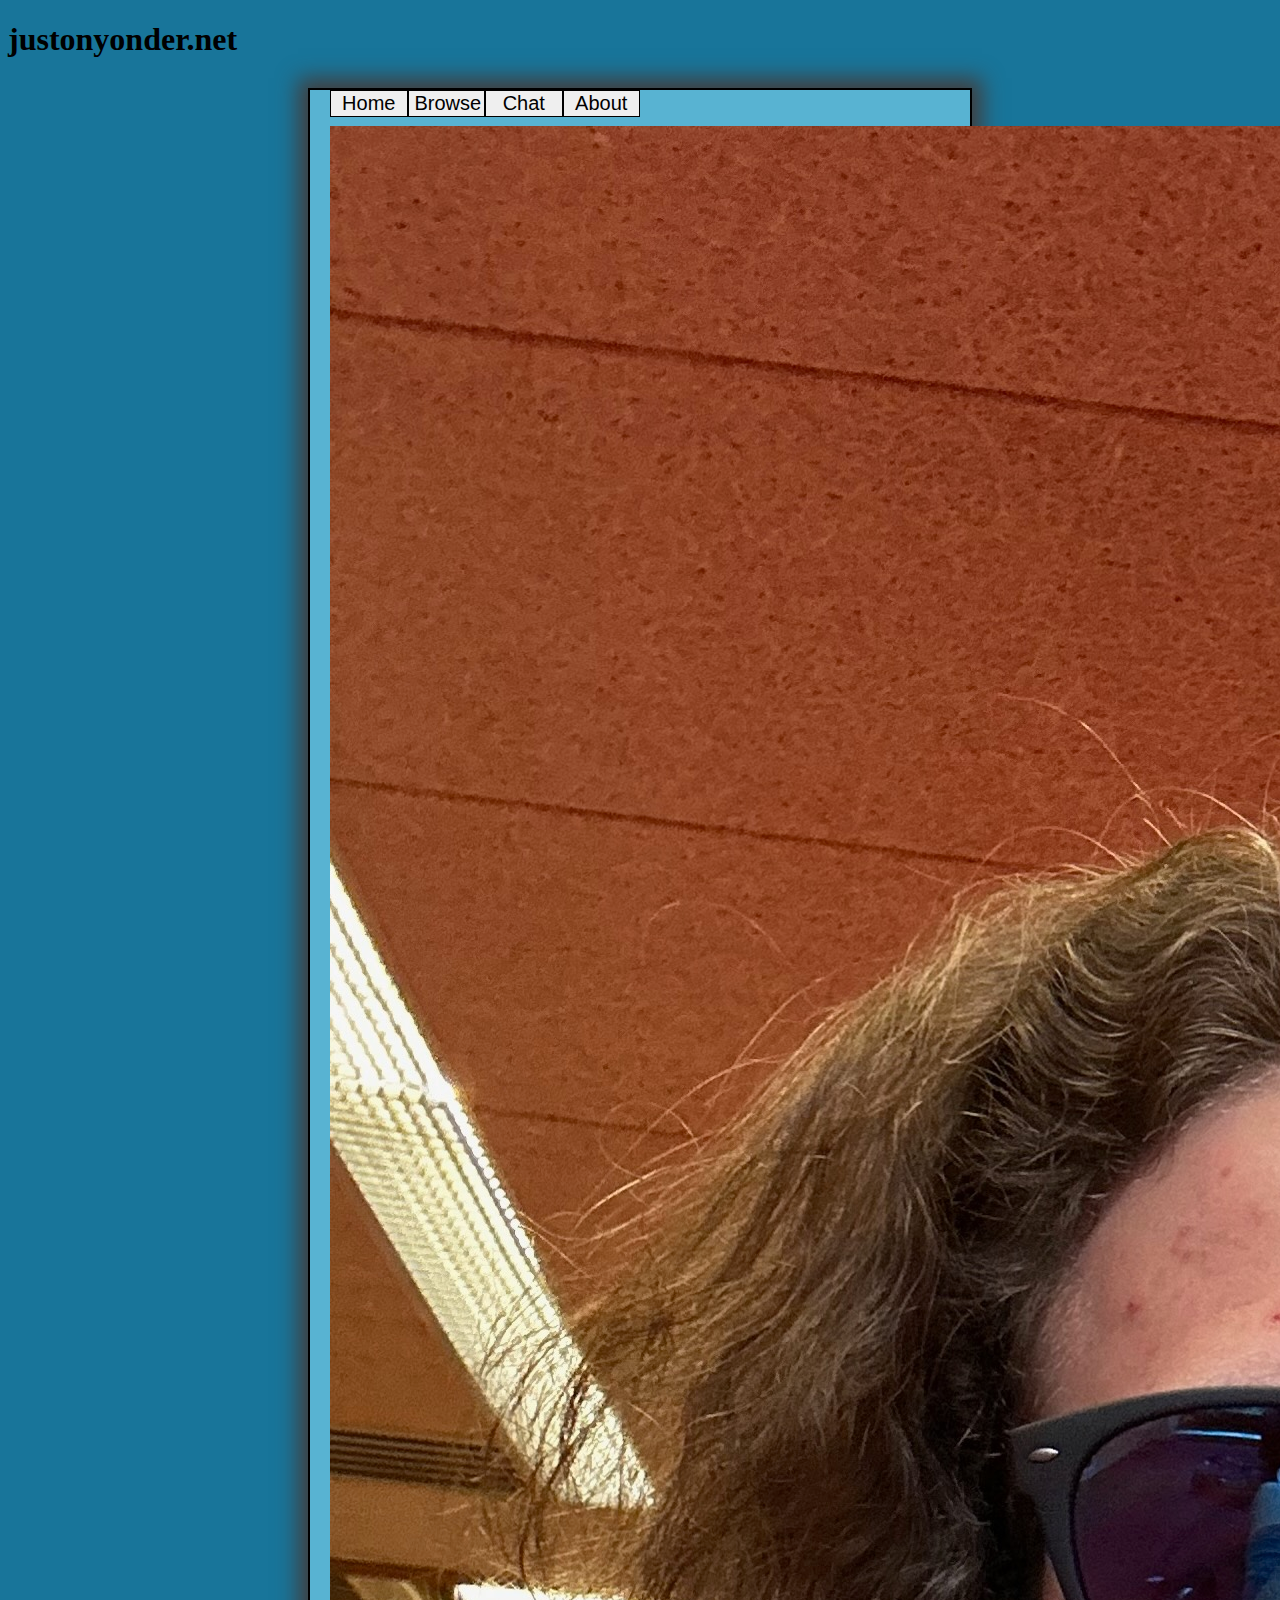
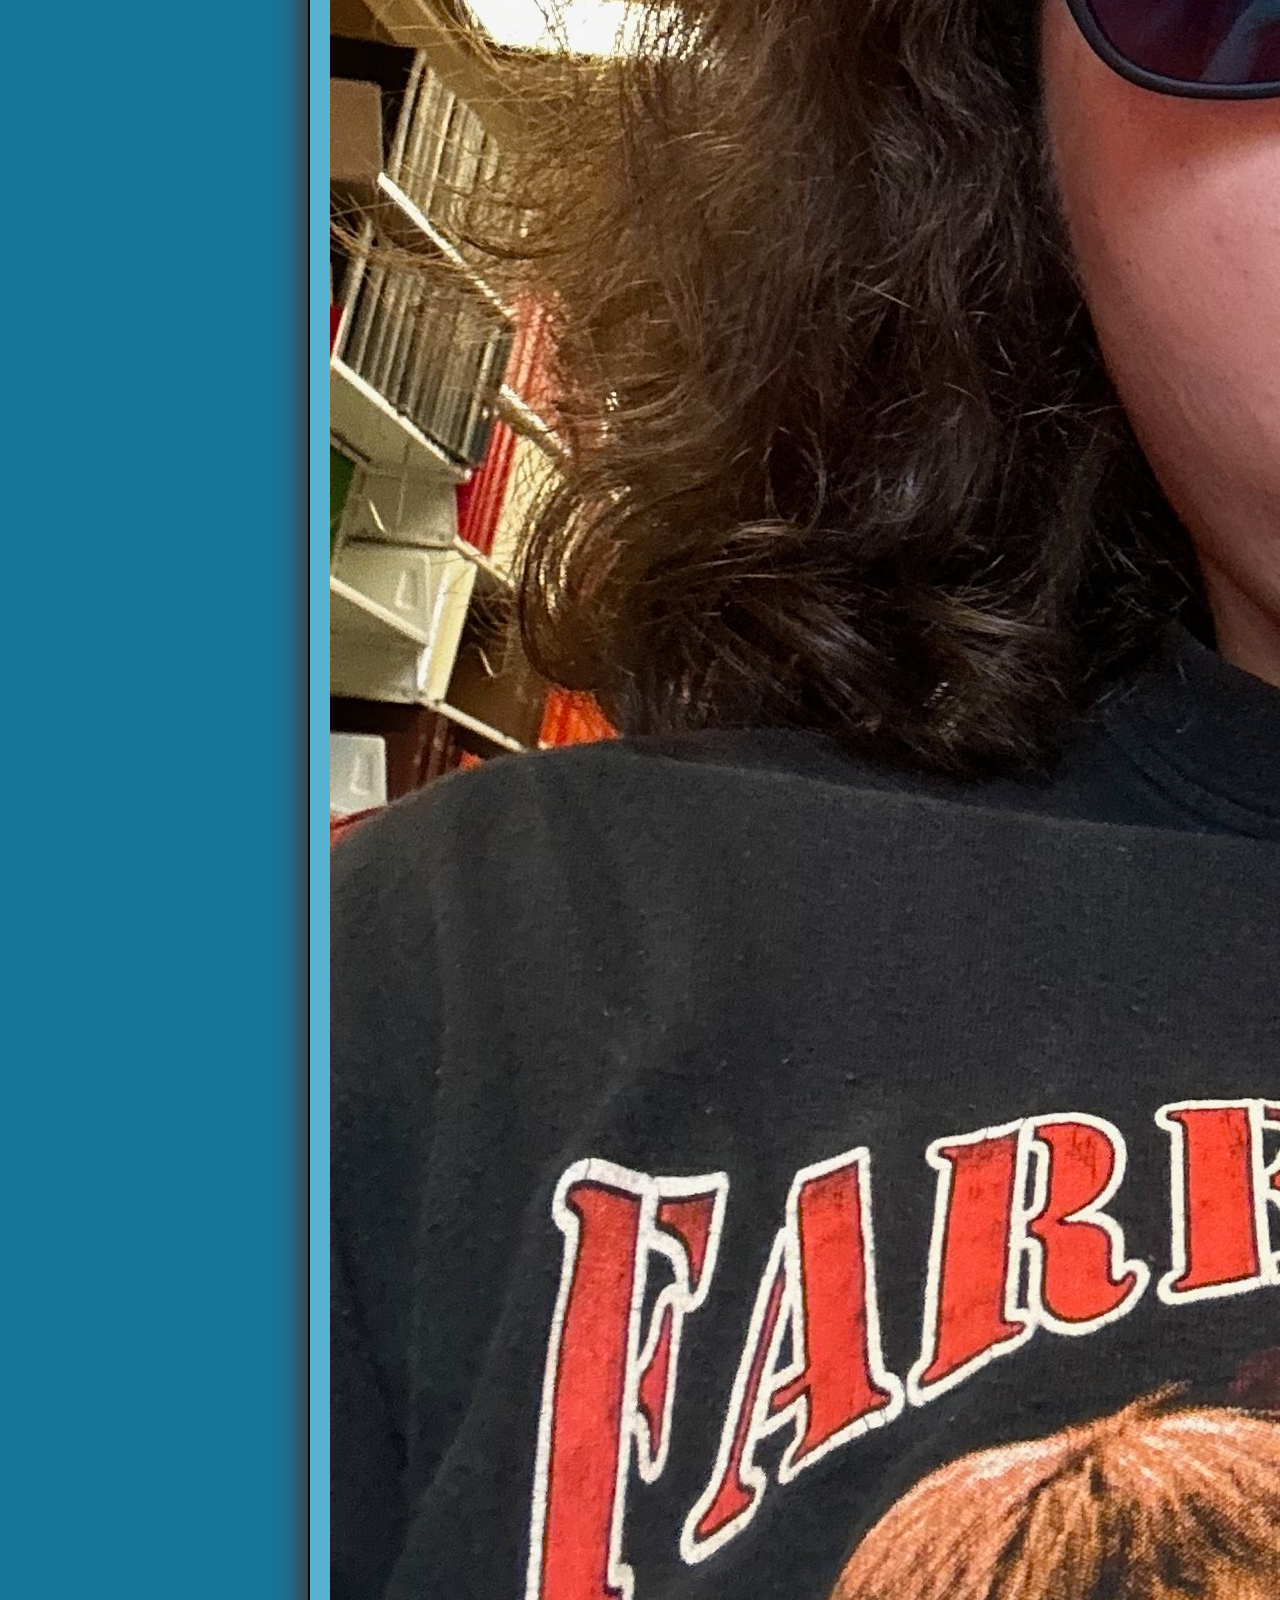
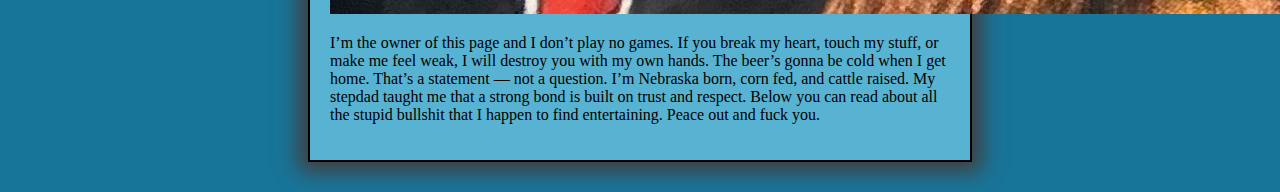
<file: homepage.html>
<!DOCTYPE html>
<html>
<head>
    <link rel="stylesheet" href="homepage_style.css">
</head>
    <body>
            <div class="hero-image">
                <div class="hero-text">
                    <h1>justonyonder.net</h1>
                </div>
            </div>
            
            <div class="homepageText">
                <div class="buttons">
                    <button>Home</button>
                    <button>Browse</button>
                    <button>Chat</button>
                    <button>About</button>
                </div>
                <br>
                <br>
                <div class="bio">
                    <div class="bioPic">
                        <img src="IMG_1651.jpeg">
                    </div>
                    <div class="bioText">
                        <p>I’m the owner of this page and I don’t play no games. If you break my heart, touch my stuff, or make me feel weak, I will destroy you with my own hands. The beer’s gonna be cold when I get home. That’s a statement — not a question. I’m Nebraska born, corn fed, and cattle raised. My stepdad taught me that a strong bond is built on trust and respect. Below you can read about all the stupid bullshit that I happen to find entertaining. Peace out and fuck you.
                            </p>
                    </div>
                </div>



                <!-- <br>
                <br>
                <h3>Welcome!</h3>        
                    <p>If you are reading this, then you somehow stumbled upon my own personal abomination. 
                        I think everyone should have one. I for one have thoughts that have no reason 
                        being anywhere but the void. Despite their nullity, I've put them here on this website.</p>
                <h3>Who is the man behind the curtain?</h3>
                    <p>Who? Me? You're talking to me? Name's Griffin and that's all you'll get out of me.
                        I like to think I'm a person of eclectic taste -- oh, but aren't we all?</p>
                    <p>Yes, everyone has interests. I'm not as special as I like to think I am. The first fact I'll throw
                        out is that I'm a big deadhead. Though I have my gripes with some genres, I'm a lover of music in general.</p>
                    <p>Since the inception of movies, filmmakers have adapted literature into films. It makes
                        sense; there is no shortage of great literature. And since the beginning of this phenomenon, the
                        same qualm has been raised repeatedly: the movie does not do the book justice. No matter the
                        release, a group of people always stand by this argument. It certainly has nothing to do with the
                        source text – Harry Potter, Hunger Games, Lord of the Rings, these are texts beloved by many.
                        The relationship between film adaptations and their respective criticism will be explored through
                        a comparative analysis of Daphne Du Maurier’s 1971 short story “Don’t Look Now” and Nicolas
                        Roeg’s 1973 film of the same name. After considering Don’t Look Now’s success as an
                        adaptation as well as its success as a film independent of the short story, I will corroborate my
                        analysis with the argument that Robert Stam poses in his essay “Beyond Fidelity: The Dialogics
                        of Adaptation” to show that the conversations surrounding adaptations tend to be closed-minded.
                        At a glance, Maurier’s short story “Don’t Look Now” and Roeg’s film adaptation tell a
                        nearly identical story, and most of the time, the sequence of events overlaps perfectly. When the
                        adaptation diverges from the original story, the intention is to conform to the medium of film. As
                        a short story, the story is, in fact, short. So, several of the changes that appear in the adaptation
                        are done so that it reaches the length of a feature film. Rather than placing the audience in a
                        restaurant, the opening shows how John and Laura’s daughter Christine dies. While pulling this
                        scene out of thin air does add a few extra minutes, it also acts as a catalyst for the emotional
                        relationship between the viewer and the characters. The scene’s presence exacerbates sympathy
                        for two grieving parents that would have been challenging to attain otherwise. The adaptation
                        also takes the creative liberty of changing the couple’s vacation in Venice to a weeks-long work
                        trip. Distracted by the restoration of a chapel, John dismisses the death of his daughter and fails
                        to consider Laura’s state of mind. The scenes during construction give a concreteness and
                        physicality to John’s decided ignorance. In the adaptation, John’s emotional immaturity is
                        associated with a strong visual, but the source text uses explicit narration. Following their first
                        interaction with the twins, the narrator states, “It’s going to be all right, [John] decided, let her
                        believe what she likes, it doesn’t matter, it makes her happy” (Maurier 12). While these changes
                        extend the runtime, they are not fruitless in terms of what they provide the story. Roeg’s film
                        distorts Maurier’s text but does so in a way that maintains its meaning.
                        The successful conversion of a text from one medium to another does not guarantee that
                        it will maintain the same level of quality. That is to say that an adaptation accurately depicting
                        the ideas of its source text and an adaptation being objectively good, however that may be
                        defined, are adjacent achievements rather than corresponding ones. I believe Roeg’s Don’t Look
                        Now to be unequivocally average in comparison to the short story. It most closely identifies with
                        the thriller genre, but even that is a loose definition. Repeatedly, the film implies that action is
                        forthcoming, only to pique the viewer’s interest and fall short. The scene where John is listening
                        to the twin’s psychic trance from the other side of the door is one of these instances. The twin is
                        screaming bloody murder, grabbing the viewer by the collar. Once her vision passes, all the
                        generated tension is let go. Yes, the scene is essential to the following sequence, but the energy
                        murder does properly release tension, but as it comes at the end, the viewer is already
                        accustomed to the pattern of anticlimax. Another point of critique is that the film has aged like it
                        was released in 1973. I would not recommend this movie to a friend looking for something to
                        watch. Every time this film used the high-pitched shrill that has become a defining sound of the
                        thriller and horror genres, I wondered if it was a joke. The sex scene is another aspect that dates
                        it. As risqué as a scene of that vulgarity is for the time period, its inclusion suggests that the
                        director was trying to take a stance that is never fully elucidated. Even compared to movies of
                        the modern day, it provided a remarkable net zero to the story. Despite the respect and integrity
                        Roeg’s adaptation serves Maurier’s short story, the final product is nothing special.
                        Having valued the successfulness of Roeg’s Don’t Look Now both in terms of an
                        adaptation and a text within itself, it should now be considered what these conclusions
                        State about adaptations generally. To do so, I will look at the argument made by Robert Stam in
                        his essay “Beyond Fidelity: The Dialogics of Adaptation.” In analogizing film adaptation to
                        fidelity, he states that their reception is framed within the binary created by emotions. “Words
                        such as infidelity and betrayal in this sense translate our feeling, when we have loved a book,
                        that an adaptation has been worthy of that love” (Stam 54). Stam explains that critique founded
                        on one’s personal intimacy with a source text is not a factor by which adaptation should be
                        judged. He goes so far as to suggest that adaptation should not be valued by its defining feature:
                        difference in medium. “The cinema has not lesser, but rather greater resources for expression
                        than the novel, and this is independent of what actual filmmakers have done with these
                        resources” (59). Then, returning to the texts of Maurier and Roeg, the conclusion that the film is
                        a good adaptation but a bad movie appears intrinsic to adaptation as a tradition.
                        Countering the fidelity analogy, Stam states, “What tropes might be more appropriate?
                        One trope, I would suggest, is ‘translation’” (62). In viewing adaptation and translation as two
                        sides of a coin, one could construe that translation is an easier task. As both the original and
                        translated texts are in the written mode, they must have one-to-one correspondence. This could
                        not be further from the truth. Stam compares the product of translation to the interpretation that
                        any given individual reader will extract from a text. “The trope of adaptation as a ‘reading’ of the
                        source novel (…) suggests that just as any text can generate an infinity of readings, so that any
                        novel can generate any number of adaptations (63).” So, rather than falling under a binary of
                        good or bad, Roeg’s film exists in a spectrum that encompasses all the better or worse
                        adaptations that could have been. Moreover, since these are hypotheticals – that is to say, not
                        tangible – judging the film as a stand-alone text is more productive than evaluating it solely as an
                        adaptation.
                        So, if there is no value in qualitatively comparing the adaptation to its source text, then
                        what is the purpose of examining these texts’ relationship? Stam suggests the purpose is to
                        further ‘story’ the source text. He states that additions in adaptation “can have any number of
                        motivations: to take advantage of a brilliant actor, to suggest contemporary relevance, or to
                        ‘correct’ the novel for aesthetic reasons” (72). Whichever it may have been, the implication is
                        that Roeg identified Maurier’s short story as a work that deserved more recognition. And though
                        the results may vary, the intention of the filmmaker is never to make a bad adaptation. The goal
                        is to share the unique idea of a source text in a way that projects it into a new context.
                        As a case study of how criticism should interact with adaptations, Roeg’s interpretation
                        of Maurier’s “Don’t Look Now” demonstrates that accurately translating a story to a new
                        medium does not guarantee the same degree of quality. The mediums themselves have
                        characteristics that may not exist in some other medium. Personal biases will affect the extent to
                        which one sees an adaptation as good, and the truth is that opinions can differ and still all be
                        correct. Binary thinking ends the conversation while exploring the space that exists between
                        poles will yield constructive criticism at the least. If, by viewing a film adaptation as an entity
                        independent of its source text, you have a more productive interaction, then why not do so? </p>
            </div> -->
    </body>
</html>
</file>
<file: homepage_style.css>
body {
    background-color: rgb(24, 117, 154); /* outer background */
}

.homepageText {
    background-color: rgb(88, 179, 210); /* inner background */
    border: 2px solid black;
    margin-left: 300px;
    margin-right: 300px;
    margin-top: 30px;
    margin-bottom: 30px;
    padding: 20px;
    padding-top: 0px;
    box-shadow: 0px 0px 20px 10px rgb(66, 62, 62);
}

.buttons {
    button {
        float: left;
        border: 1px solid black;
        width: 12.5%;
        font-size: 20px;
    }
}
</file>
